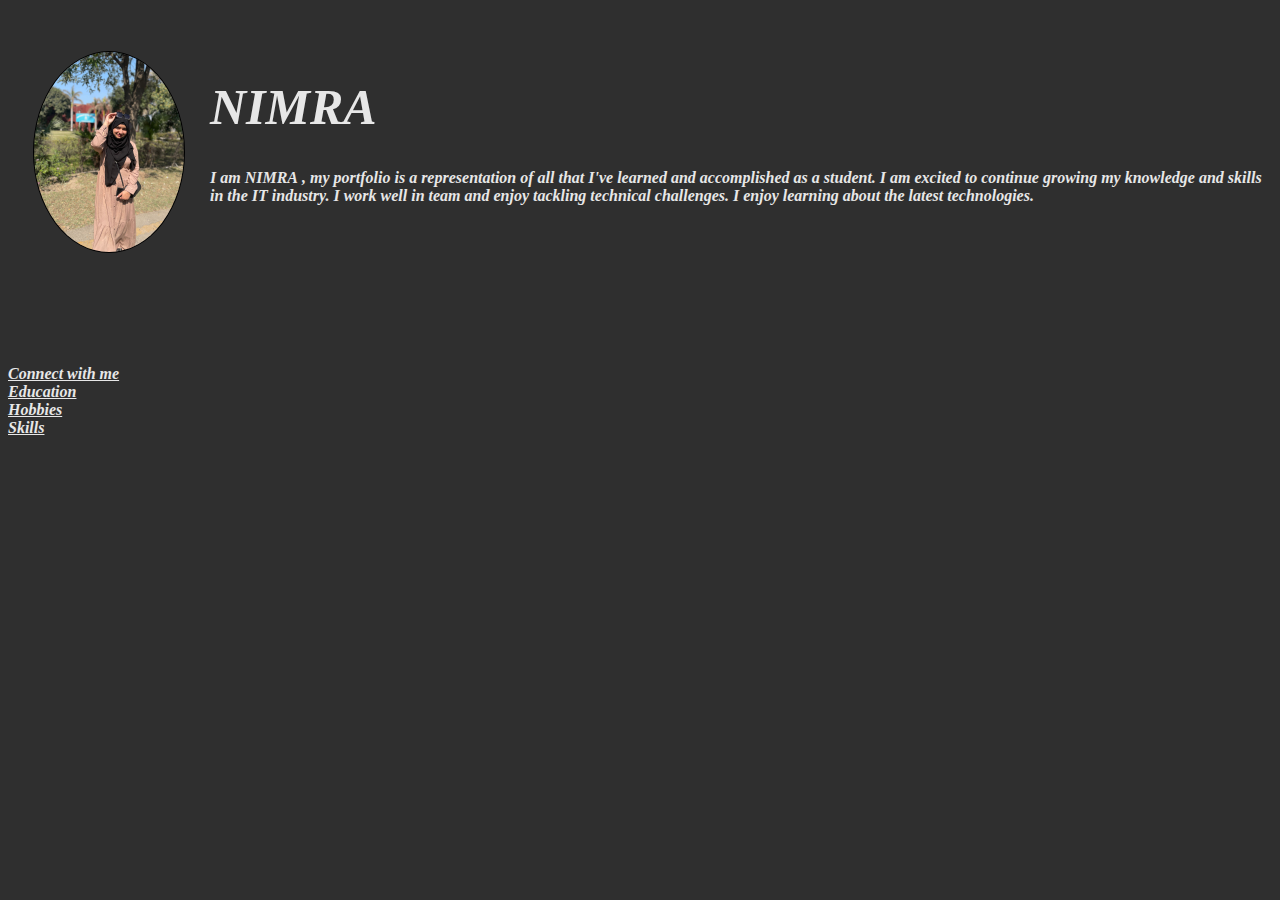
<file: index.html>
<!DOCTYPE html>
    <html lang="en">
    <head>
        <meta charset="UTF-8">
        <meta name="viewport" content="width=device-width, initial-scale=1.0">
        <title>My Portfolio</title>
        <link rel="stylesheet" href="./1style.css">
        <style>
            body{ 
                   margin: right;
                     background-color: #2f2f2f;
                     color: #e7e7e7;

            }
        </style>
    </head>
    <body> 
           
        <br>
          <img id="port" src="port.img.jpgg.jpg" alt="............................">
          <br>
      <b> <i>   
       <h1 style="font-size: 50px;">NIMRA</h1>
        <p>I am <B>NIMRA</B> , my portfolio is a representation of all that I've learned and accomplished as a student. I am excited to continue growing my knowledge and skills in the IT industry. I work well in team and enjoy tackling technical challenges. I enjoy learning about the latest technologies.</p>
        <br>
        <br>
        <br>
        <br>
        <br>
        <br>
        <br>
        <br>
        <a href="9index.html">Connect with me</a>
        <br>
        <a href="10index.html">Education</a>
        <br>
        <a href="11index.html">Hobbies</a>
        <br>
        <a href="12index.html">Skills</a>
        </i></b>
    </body>
    </html>
</file>
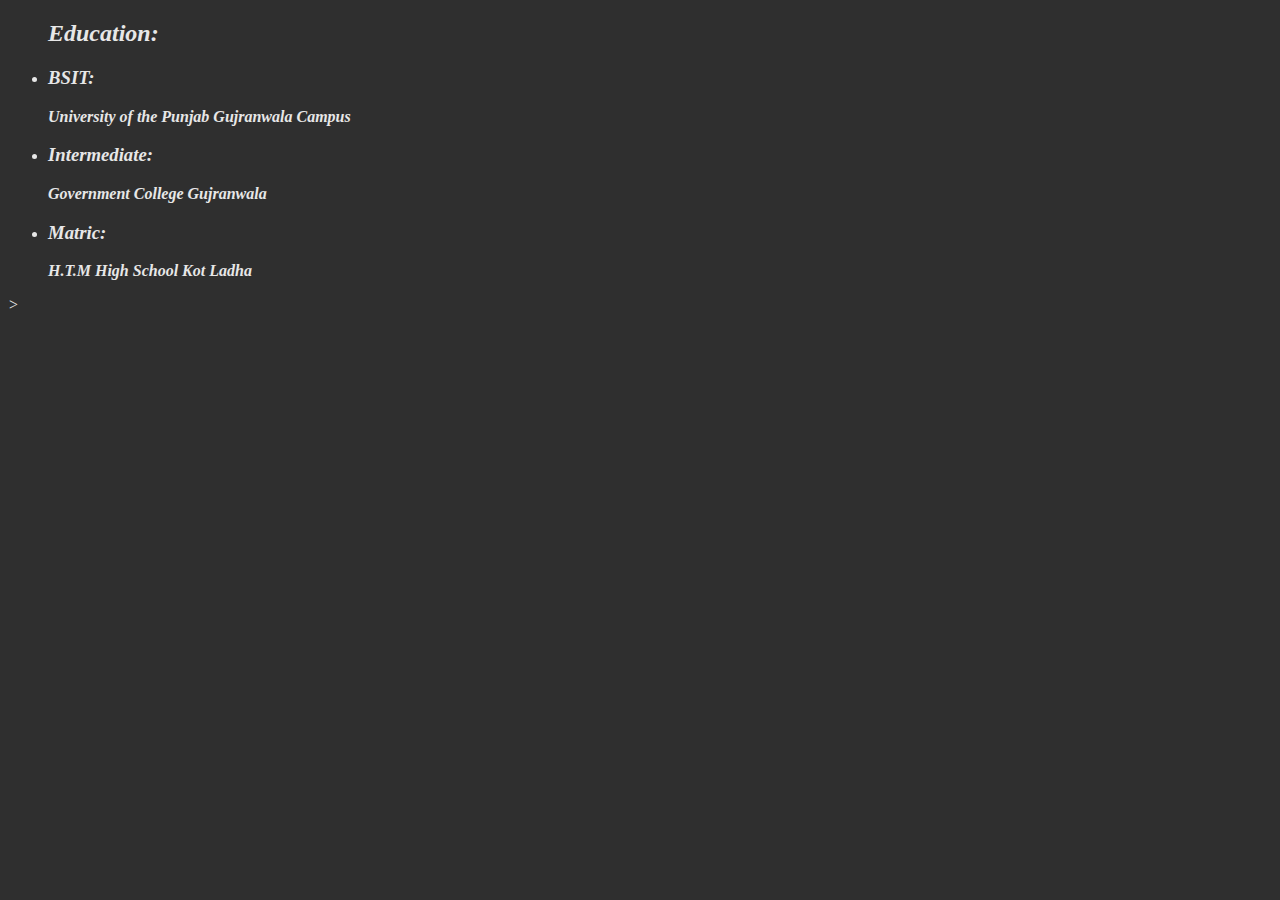
<file: 10index.html>
<!DOCTYPE html>
<html lang="en">
<head>
    <meta charset="UTF-8">
    <meta name="viewport" content="width=device-width, initial-scale=1.0">
    <title>Education</title> 
       <style>
        body{
            background-color: #2f2f2f;
            color: #e7e7e7;
        }
    </style>

</head>
<body>
    <i><b>
   <ul> <h2>Education:</h2>
   <li><h3>BSIT:</h3><p>University of the Punjab Gujranwala Campus</p></li>
   <li><h3>Intermediate:</h3><p>Government College Gujranwala</p></li>
   <li> <h3>Matric:</h3><p>H.T.M High School Kot Ladha</p></li>
   </ul>
   </b>></i>
</body>
</html>
</file>
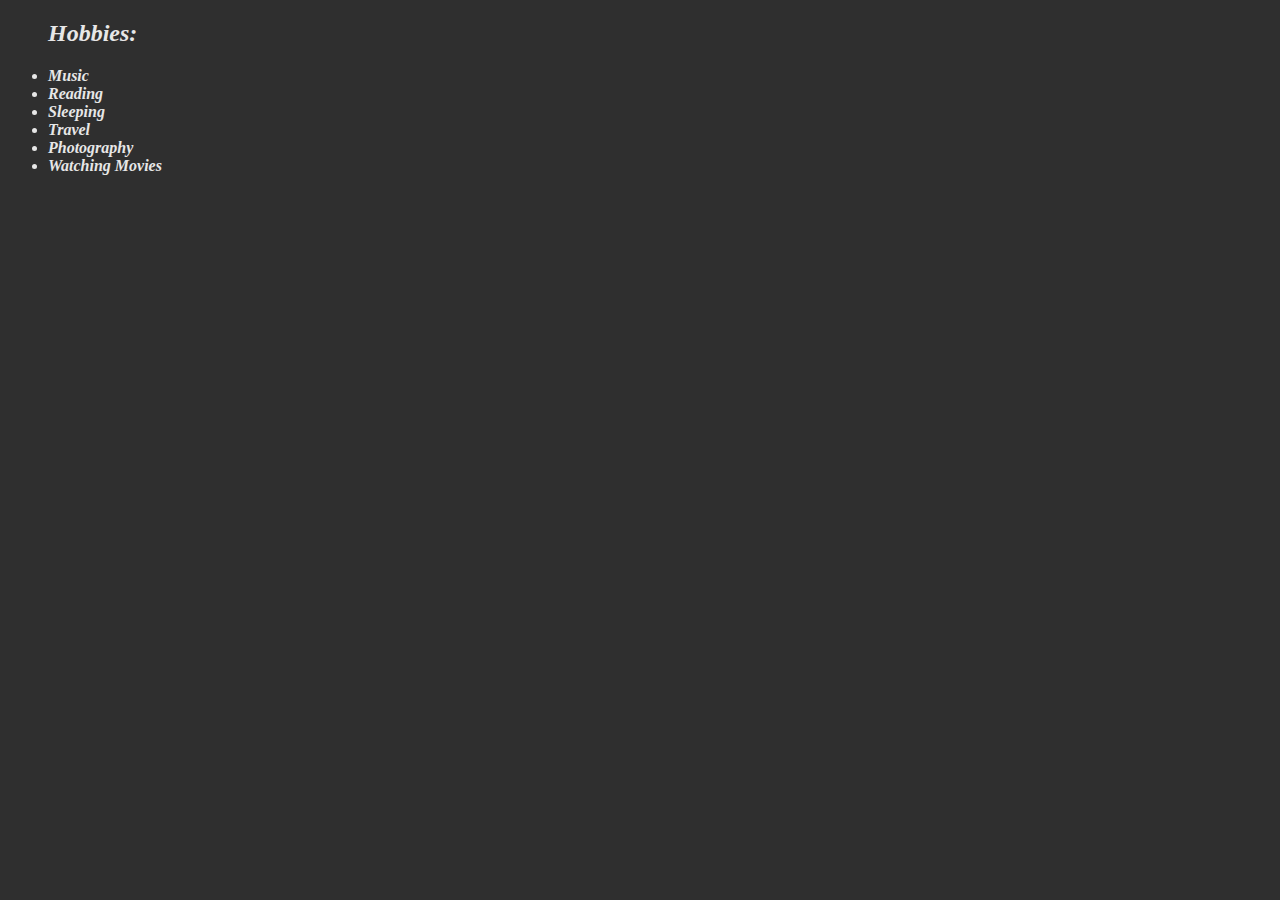
<file: 11index.html>
<!DOCTYPE html>
<html lang="en">
<head>
    <meta charset="UTF-8">
    <meta name="viewport" content="width=device-width, initial-scale=1.0">
    <title>Hobbies</title>
    <style>
        body{
            background-color: #2f2f2f;
            color: #e7e7e7;
        }
    </style>
</head>
<body>
    <i><b>
    <ul> <h2>Hobbies:</h2>
        <li>Music</li>
        <li>Reading</li>
        <li>Sleeping</li>
        <li>Travel</li>
        <li>Photography</li>
        <li>Watching Movies</li>
    </ul>
    </b></i>
</body>
</html>
</file>
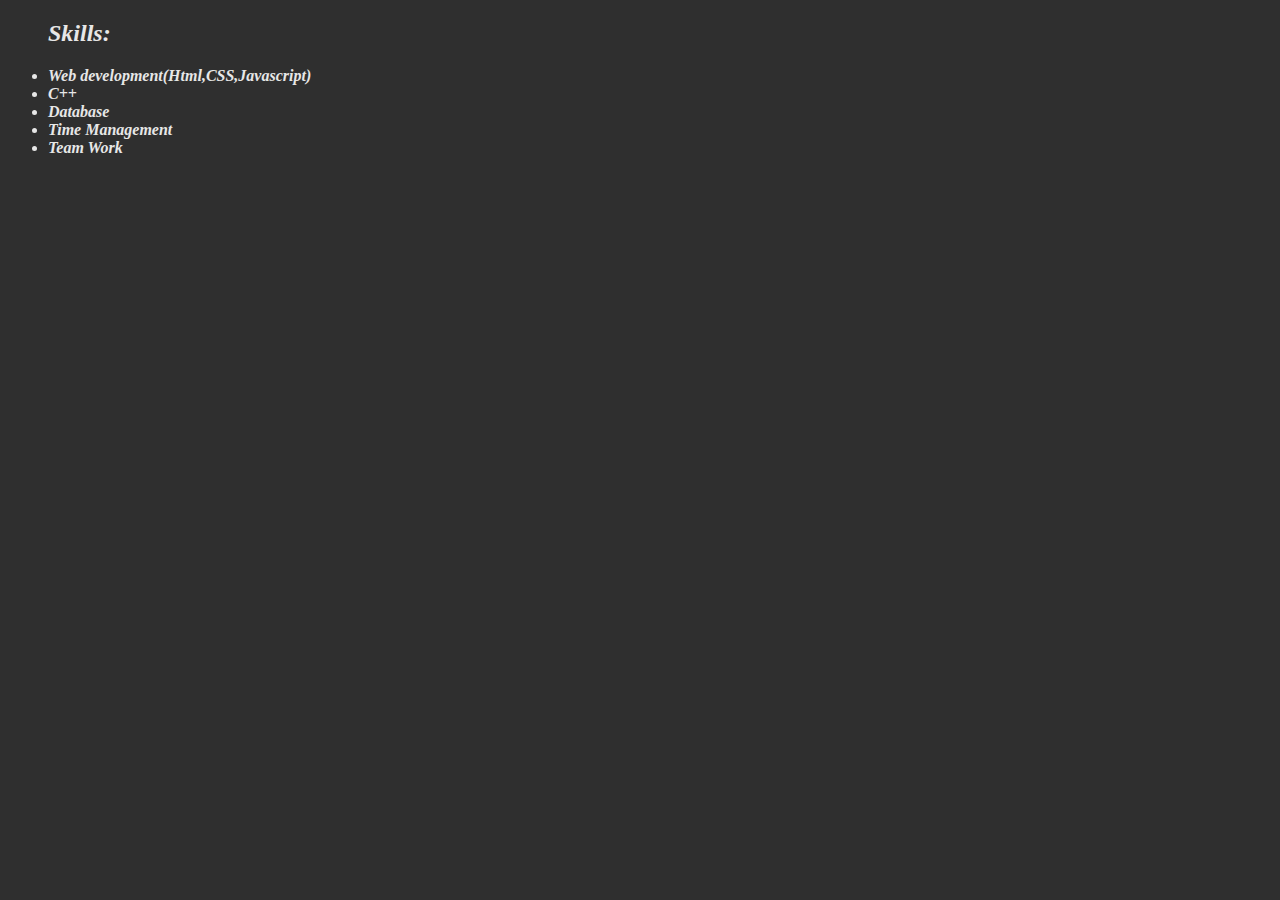
<file: 12index.html>
<!DOCTYPE html>
<html lang="en">
<head>
    <meta charset="UTF-8">
    <meta name="viewport" content="width=device-width, initial-scale=1.0">
    <title>Skills</title>  
      <style>
        body{
            background-color: #2f2f2f;
            color: #e7e7e7;
        }
    </style>

</head>
<body>
    <i><b>
    <ul> <h2>Skills:</h2>
        <li>Web development(Html,CSS,Javascript)</li>
        <li>C++</li>
        <li>Database</li>
        <li>Time Management</li>
        <li>Team Work</li>
    </ul>
    </b></i>
</body>
</html>
</file>
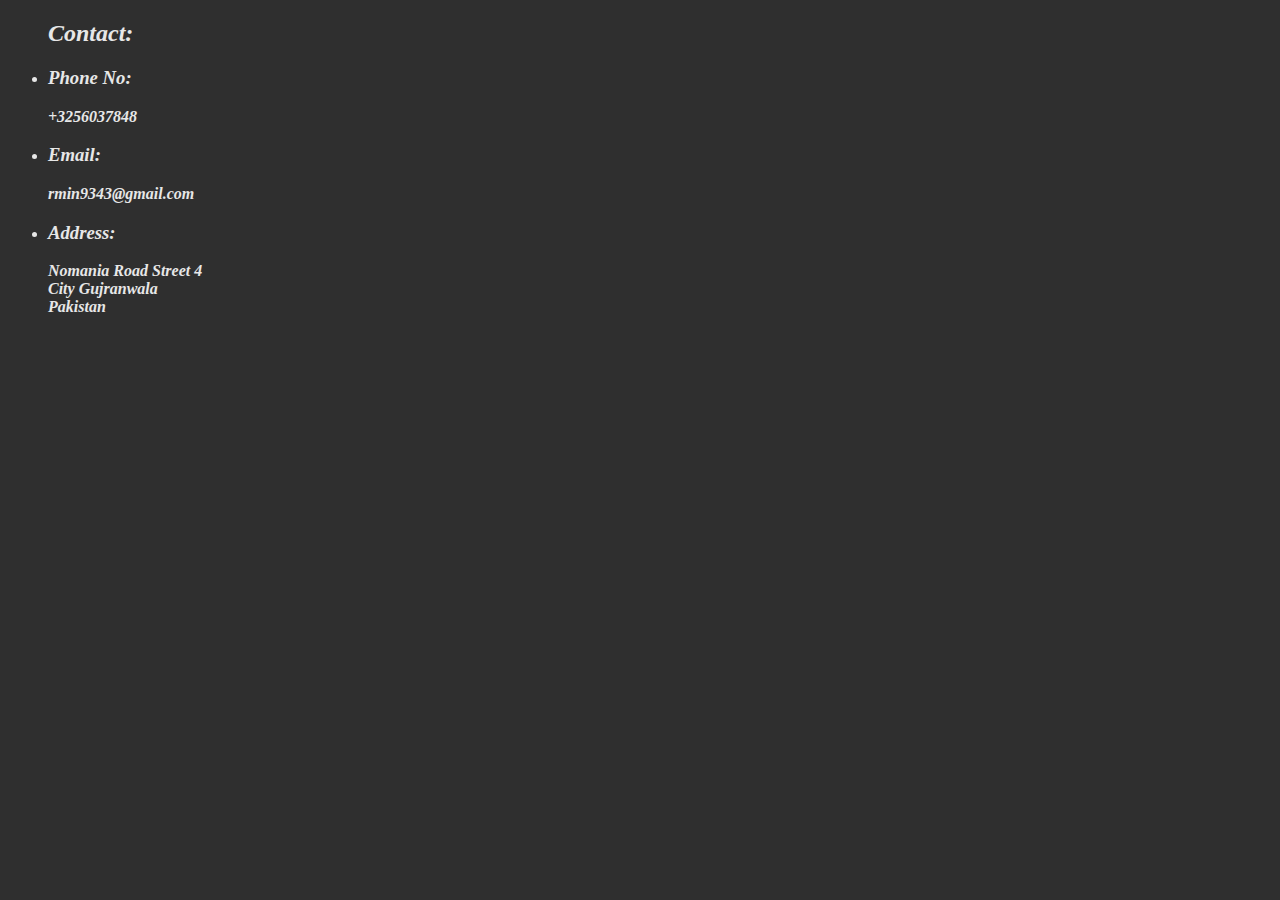
<file: 9index.html>
<!DOCTYPE html>
<html lang="en">
<head>
    <meta charset="UTF-8">
    <meta name="viewport" content="width=device-width, initial-scale=1.0">
    <title>Contact Us</title>  
      <style>
        body{
            background-color: #2f2f2f;
            color: #e7e7e7;
        }
    </style>

</head>
<body>
    <i><b>
    <ul>
    <h2>Contact:</h2>
   <li><h3>Phone No:</h3><p>+3256037848</p></li>
   <li><h3>Email:</h3><p>rmin9343@gmail.com</p></li>
   <li><h3>Address:</h3><p>Nomania Road Street 4 <br> City Gujranwala <br> Pakistan</p></li>
    </ul>
    </b></i>
</body>
</html>
</file>
<file: 1style.css>
body,a{
    margin: right;
    background-color: #2f2f2f;
    color: #e7e7e7;
}
img{
    width: 150px;
    height: 200px;
    margin: 25px;
    float: left;
    border-radius: 50%;
    border: 1px solid black;
}
a{
    text-align: right;
}
</file>
